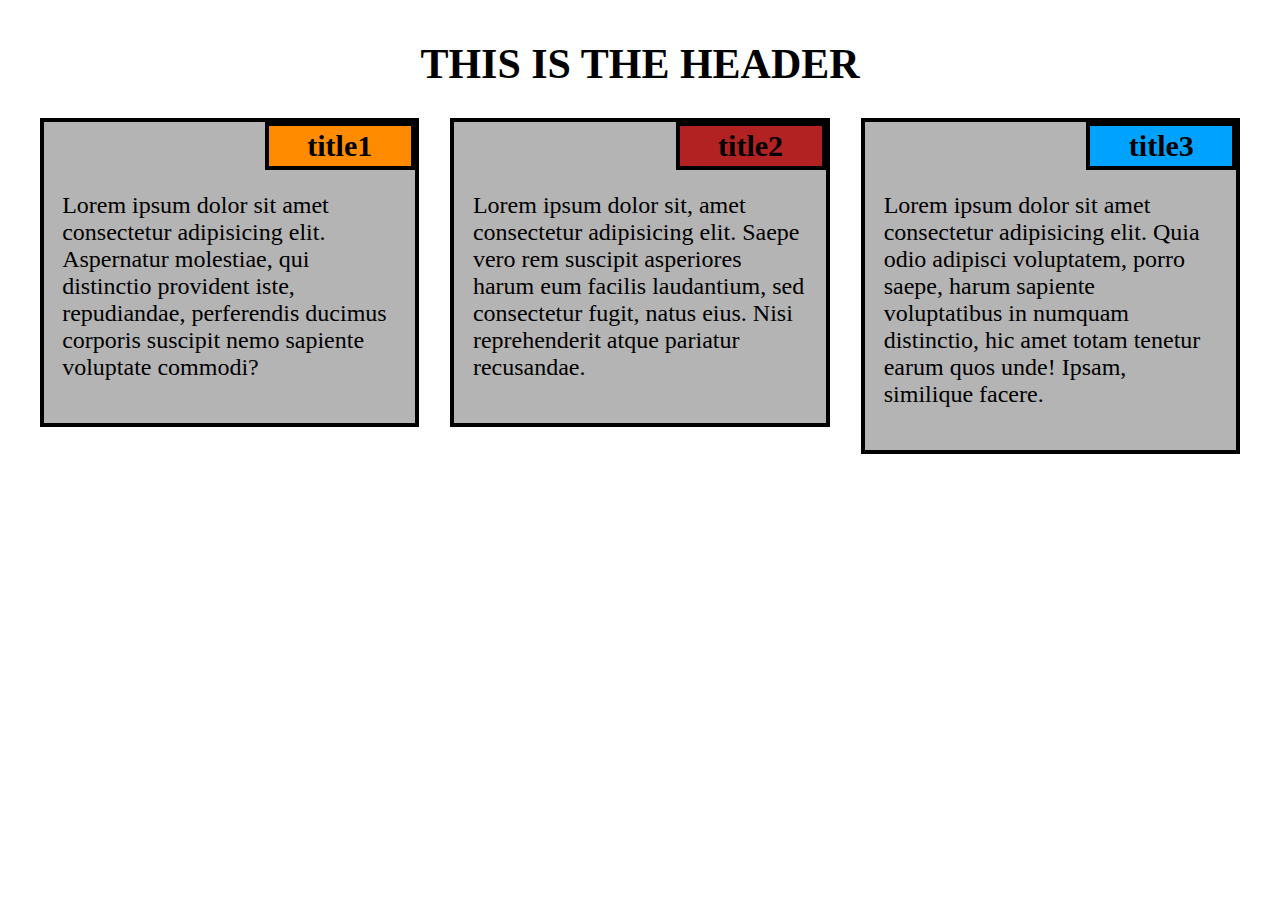
<file: index.html>
<!DOCTYPE html>
<html>
<head>
  <meta charset="utf-8">
  <meta name="viewport" content="width=device-width, initial-scale=1">
  <link rel="stylesheet" type="text/css" href="CSS/styles.css">
  <title>main page</title>
</head>
<body>
  <header style="text-align: center;">THIS IS THE HEADER</header>

  <div class="container">
    <div class="lc mc sc"><p class="titles" id="title1">title1</p><br><p>Lorem ipsum dolor sit amet consectetur adipisicing elit. Aspernatur molestiae, qui distinctio provident iste, repudiandae, perferendis ducimus corporis suscipit nemo sapiente voluptate commodi? </p></div>
    <div class="lc mc sc"><p class="titles" id="title2">title2</p><br><p>Lorem ipsum dolor sit, amet consectetur adipisicing elit. Saepe vero rem suscipit asperiores harum eum facilis laudantium, sed consectetur fugit, natus eius. Nisi reprehenderit atque pariatur recusandae.</p></div>
    <div class="lc mc3 sc"><p class="titles" id="title3">title3</p><br><p>Lorem ipsum dolor sit amet consectetur adipisicing elit. Quia odio adipisci voluptatem, porro saepe, harum sapiente voluptatibus in numquam distinctio, hic amet totam tenetur earum quos unde! Ipsam, similique facere.</p></div>
  </div>

  </body>
</html>
</file>
<file: CSS/styles.css>
* {
    box-sizing: border-box;
    font-family: Bradley Hand, cursive;
    text-align: left;  
    font-size: 24px; 
  }

header {
    font-size: 175%; 
    font-weight: bold;
    margin-top: 40px;
    margin-bottom: 30px;
}

.container {
    width:100%;
}

.titles {
    text-align: center;  
    font-weight: bold;
    font-size: 125%;
    width:150px;
    margin: 0;
    border: 4px solid black;
    padding: 3px;
    position: absolute;
    top: 0;
    right: 0;
}

#title1 {
    background-color: darkorange;
}
#title2 {
    background-color:firebrick;
}
#title3 {
    background-color: rgb(0, 162, 255);
}

div > div {
    position: relative;
}

p {
    padding: 5%;
}
/* desktop devices */
@media (min-width: 992px) {
    .lc {
        margin-left: 2.5%;
        margin-bottom: 2.5%;
        border: 4px solid black;
        background-color:rgb(180, 180, 180);
        float: left;
        width: 30%;
    }
}

/* tablet devices */
@media (max-width: 991px) and (min-width: 768px) {
    .mc {
        margin-left: 2.5%;
        margin-bottom: 2.5%;
        border: 4px solid black;
        background-color:rgb(180, 180, 180);
        float: left;
        width: 46.25%
    }

    .mc3 {
        margin-left: 2.5%;
        margin-bottom: 2.5%;
        margin-right: 2.5;
        border: 4px solid black;        
        background-color:rgb(180, 180, 180);
        float: left;
        width: 95%
    }
  }

/* mobile devices */
@media (max-width: 767px) {
    .sc {
        margin-left: 2.5%;
        margin-bottom: 2.5%;
        margin-right: 2.5;
        border: 4px solid black;        
        background-color:rgb(180, 180, 180);
        float: left;
        width: 95%
    }
  }
</file>
